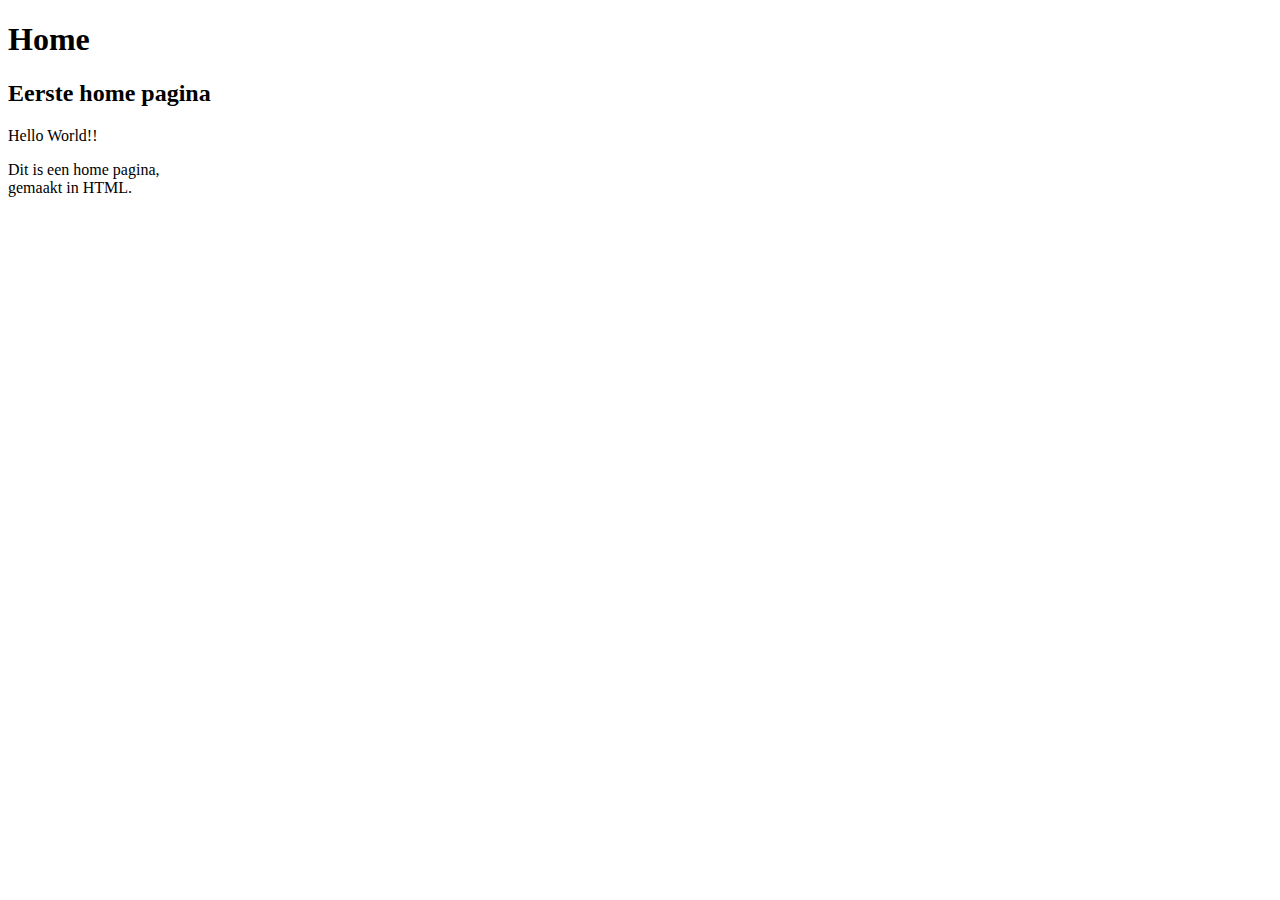
<file: index.html>
<!DOCTYPE html>
<html>
    <head>
        <!-- hier zet je de code in de head tags -->
        <title> Eerste Home pagina </title>
    </head>
    <body>
       <!-- hier zet je de code in de body tags-->
       <h1> Home </h1>
       <h2>Eerste home pagina</h2>
       <p>Hello World!!</p>
       <p> Dit is een home pagina, <br> gemaakt in HTML.</p>
    </body>
</html>
</file>
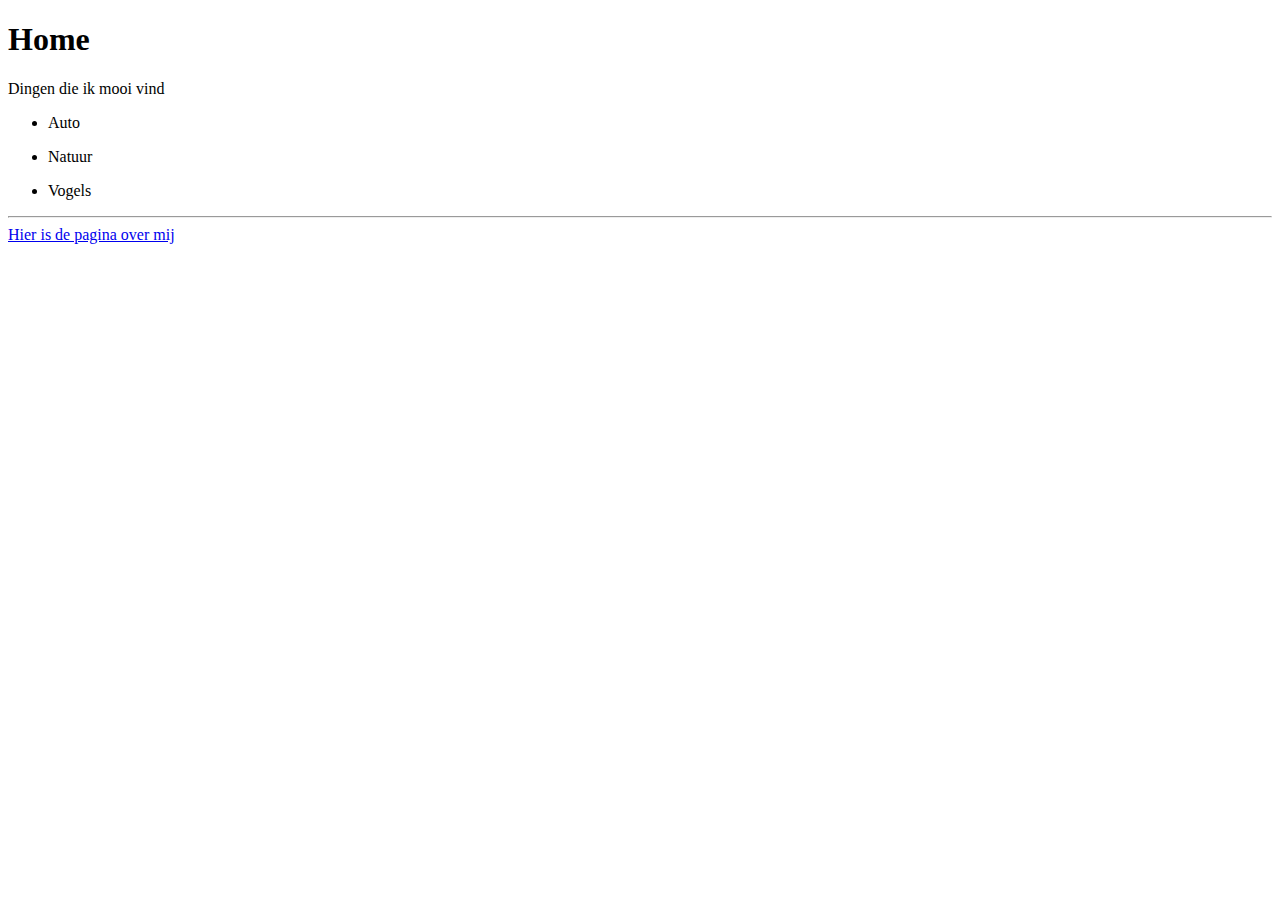
<file: Opdracht1.html>
<!DOCTYPE html>
<html>
    <head>
        <!-- hier zet je de code in de head tags -->
        <title> Eerste Home pagina </title>
    </head>
    <body>
       <!-- hier zet je de code in de body tags-->
       <h1> Home </h1>
       
       <p>Dingen die ik mooi vind</p>
       <ul><li>Auto</li></ul>
       <ul><li>Natuur</li></ul>
       <ul><li>Vogels</li></ul>
       <hr>
       <a href="About.html">Hier is de pagina over mij</a>
    </body>
</html>
</file>
